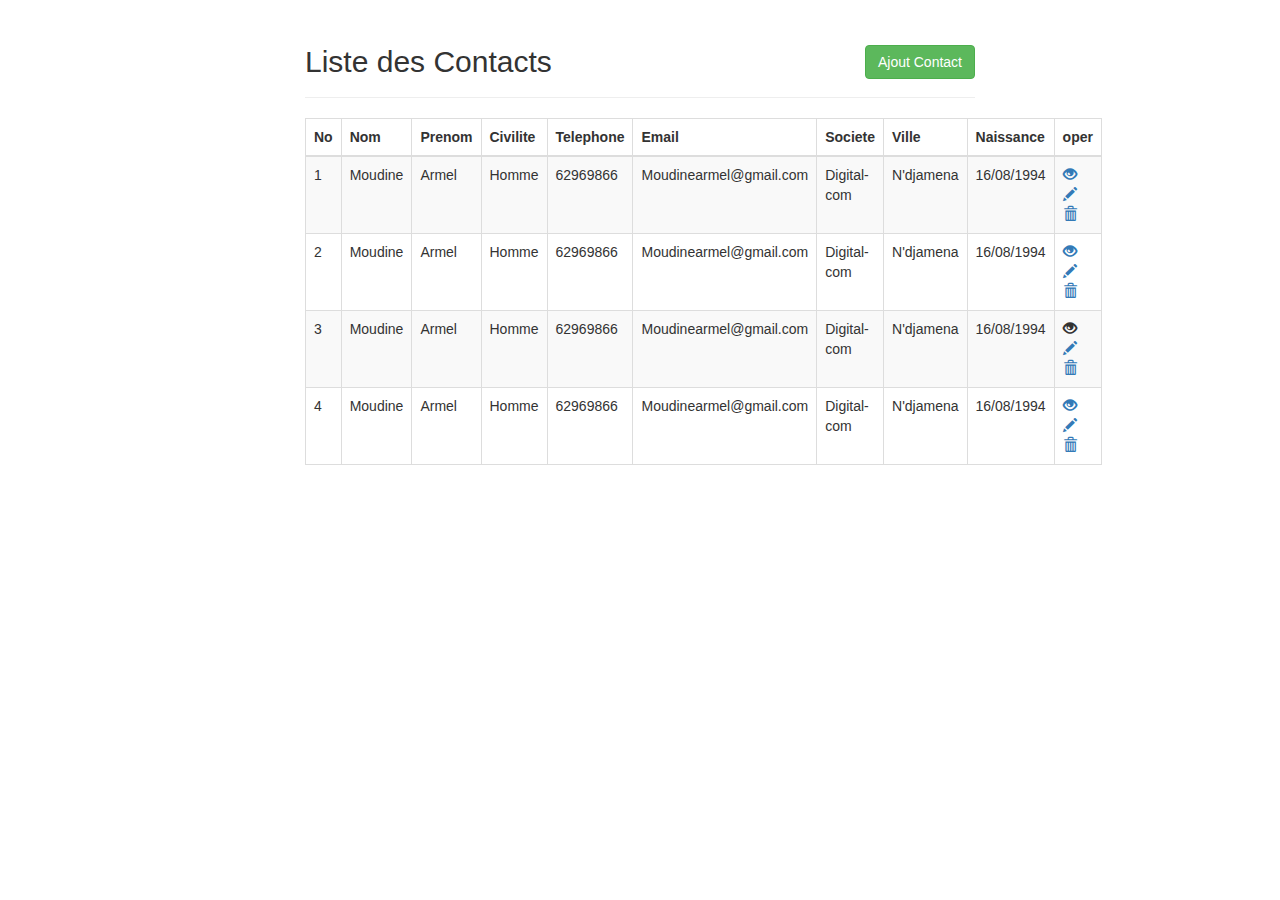
<file: index.html>
<!DOCTYPE html>
<html lang="en">
<head>
    <meta charset="UTF-8">
    <title>gestion des contact</title>
    <link rel="stylesheet" href="https://maxcdn.bootstrapcdn.com/bootstrap/3.3.7/css/bootstrap.css">
    <script src="https://ajax.googleapis.com/ajax/libs/jquery/1.12.4/jquery.min.js"></script>
    <script src="https://maxcdn.bootstrapcdn.com/bootstrap/3.3.7/js/bootstrap.js"></script>
    <link rel="stylesheet" href="css/styles.css">

</head>
<body>
<div class="wrapper">
    <div class="container-fluid">
        <div class="row">
            <div class="col-md-12">
                <div class="page-header clearfix">
                    <h2 class="pull-left">Liste des Contacts</h2>
                    <a href="html/ajouter.html" class="btn btn-success pull-right">Ajout Contact</a>
                </div>

                <table class='table table-bordered table-striped'>
                      <thead>
                            <tr>
                                <th>No</th>
                                <th>Nom</th>
                                <th>Prenom</th>
                                <th>Civilite</th>
                                <th>Telephone</th>
                                <th>Email</th>
                                <th>Societe</th>
                                <th>Ville</th>
                                <th>Naissance</th>
                                <th>oper</th>
                            </tr>
                      </thead>
                      <tbody>
                          <tr>
                              <td>1</td>
                              <td>Moudine</td>
                              <td>Armel</td>
                              <td>Homme</td>
                              <td>62969866</td>
                              <td>Moudinearmel@gmail.com</td>
                              <td>Digital-com</td>
                              <td>N'djamena</td>
                              <td>16/08/1994</td>
                              <td>
                                  <a href='html/detail.html' title='detail' data-toggle='tooltip'><span class='glyphicon glyphicon-eye-open'></span></a>
                                  <a href='html/editer.html' title='editer' data-toggle='tooltip'><span class='glyphicon glyphicon-pencil'></span></a>
                                  <a href='' title='Supprimer' data-toggle='tooltip'><span class='glyphicon glyphicon-trash'></span></a>
                              </td>
                          </tr>
                          <tr>
                              <td>2</td>
                              <td>Moudine</td>
                              <td>Armel</td>
                              <td>Homme</td>
                              <td>62969866</td>
                              <td>Moudinearmel@gmail.com</td>
                              <td>Digital-com</td>
                              <td>N'djamena</td>
                              <td>16/08/1994</td>
                              <td>
                                  <a href='html/detail.html' title='detail' data-toggle='tooltip'><span class='glyphicon glyphicon-eye-open'></span></a>
                                  <a href='html/editer.html' title='editer' data-toggle='tooltip'><span class='glyphicon glyphicon-pencil'></span></a>
                                  <a href='' title='Supprimer' data-toggle='tooltip'><span class='glyphicon glyphicon-trash'></span></a>
                              </td>
                          </tr>
                          <tr>
                              <td>3</td>
                              <td>Moudine</td>
                              <td>Armel</td>
                              <td>Homme</td>
                              <td>62969866</td>
                              <td>Moudinearmel@gmail.com</td>
                              <td>Digital-com</td>
                              <td>N'djamena</td>
                              <td>16/08/1994</td>
                              <td>
                                  <i
                                  <a href='html/detail.html' title='detail' data-toggle='tooltip'><span class='glyphicon glyphicon-eye-open'></span></a>
                                  <a href='html/editer.html' title='editer' data-toggle='tooltip'><span class='glyphicon glyphicon-pencil'></span></a>
                                  <a href='' title='Supprimer' data-toggle='tooltip'><span class='glyphicon glyphicon-trash'></span></a>
                              </td>
                          </tr>
                          <tr>
                              <td>4</td>
                              <td>Moudine</td>
                              <td>Armel</td>
                              <td>Homme</td>
                              <td>62969866</td>
                              <td>Moudinearmel@gmail.com</td>
                              <td>Digital-com</td>
                              <td>N'djamena</td>
                              <td>16/08/1994</td>
                              <td>
                                  <a href='html/detail.html' title='detail' data-toggle='tooltip'><span class='glyphicon glyphicon-eye-open'></span></a>
                                  <a href='html/editer.html' title='editer' data-toggle='tooltip'><span class='glyphicon glyphicon-pencil'></span></a>
                                  <a href='supprimer' title='Supprimer' data-toggle='tooltip'><span class='glyphicon glyphicon-trash'></span></a>
                              </td>
                          </tr>
                      </tbody>
                </table>
            </div>
        </div>
    </div>
</div>

</body>
</html>
</file>
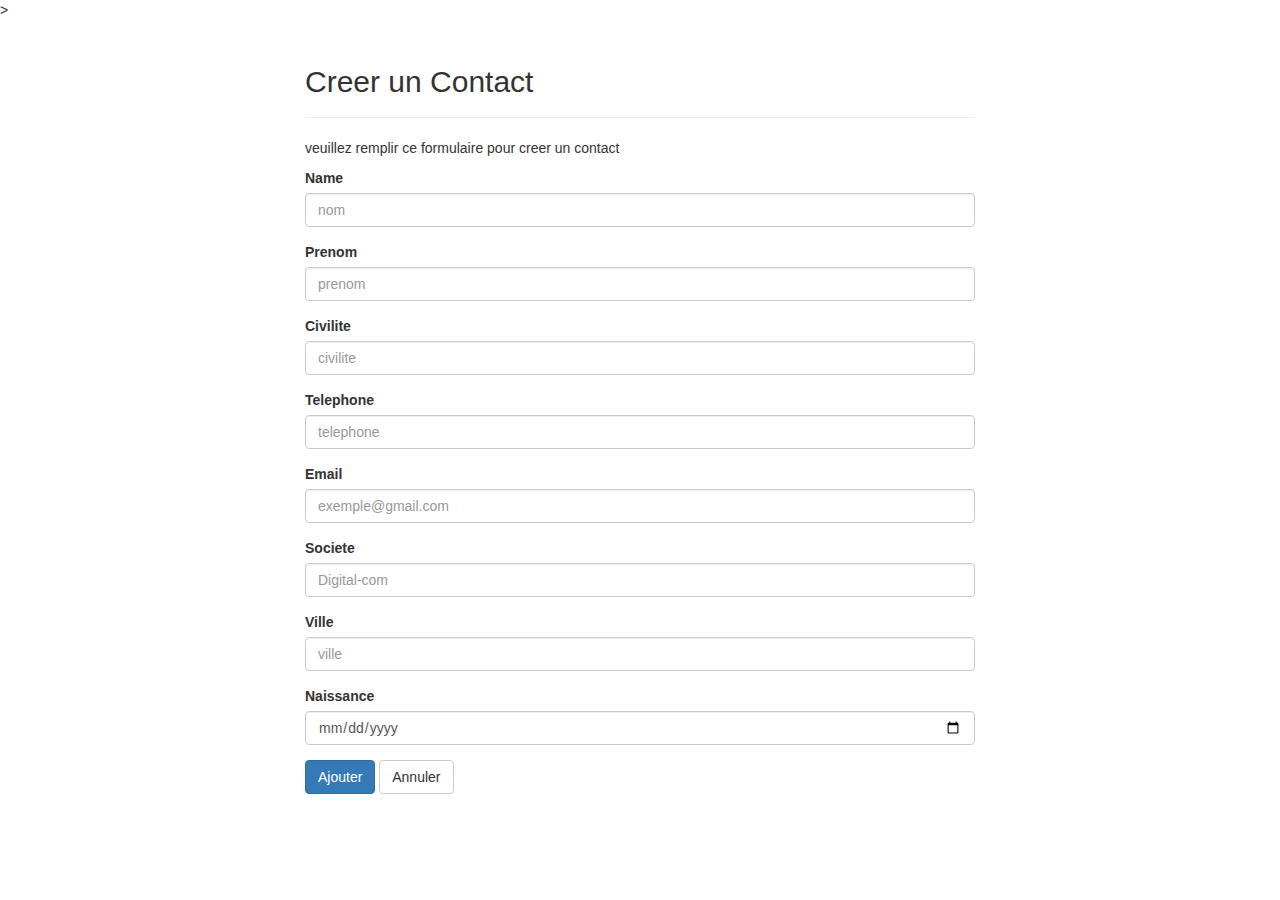
<file: html/ajouter.html>
<!DOCTYPE html>
<html lang="en">
<head>
    <meta charset="UTF-8">
    <title>Ajouter Contact</title>
    <link rel="stylesheet" href="https://maxcdn.bootstrapcdn.com/bootstrap/3.3.7/css/bootstrap.css">
    <link rel="stylesheet" href="../css/styles.css">
    <script src="https://ajax.googleapis.com/ajax/libs/jquery/1.12.4/jquery.min.js"></script>

    <script type="application/javascript">
        $(document).ready(function(){
            $('creer').click(){
                alert('conctact ajoute')
            }
        });
    </script>>

</head>
<body>
<div class="wrapper">
    <div class="container-fluid">
        <div class="row">
            <div class="col-md-12">
                <div class="page-header">
                    <h2>Creer un Contact</h2>
                </div>
                <p>veuillez remplir ce formulaire pour creer un contact</p>
                <form action="#" method="post">
                   <div class="form-group">
                        <label class="control-label">Name</label>
                        <input type="text" name="name" class="form-control" required placeholder="nom">
                    </div>
                    <div class="form-group">
                        <label class="control-label">Prenom</label>
                        <input type="text" name="prenom" class="form-control" required placeholder="prenom">
                    </div>
                    <div class="form-group">
                        <label class="control-label">Civilite</label>
                        <input type="text" name="civilite" class="form-control" placeholder="civilite">
                    </div>
                    <div class="form-group">
                        <label class="control-label">Telephone</label>
                        <input type="tel" name="telephone" class="form-control" placeholder="telephone">
                    </div>
                    <div class="form-group">
                        <label class="control-label">Email</label>
                        <input type="email" name="email" class="form-control" placeholder="exemple@gmail.com">
                    </div>
                    <div class="form-group">
                        <label class="control-label">Societe</label>
                        <input type="text" name="societe" class="form-control" placeholder="Digital-com">
                    </div>
                    <div class="form-group">
                        <label class="control-label">Ville</label>
                        <input type="text" name="ville" class="form-control" placeholder="ville">
                    </div>
                    <div class="form-group">
                        <label class="control-label">Naissance</label>
                        <input type="date" name="date" class="form-control" placeholder="date naissance">
                    </div>
                <input type="submit" class="btn btn-primary creer" value="Ajouter">
                <a href="../index.html" class="btn btn-default">Annuler</a>
                </form>
            </div>
        </div>
    </div>
</div>
</body>
</html>
</file>
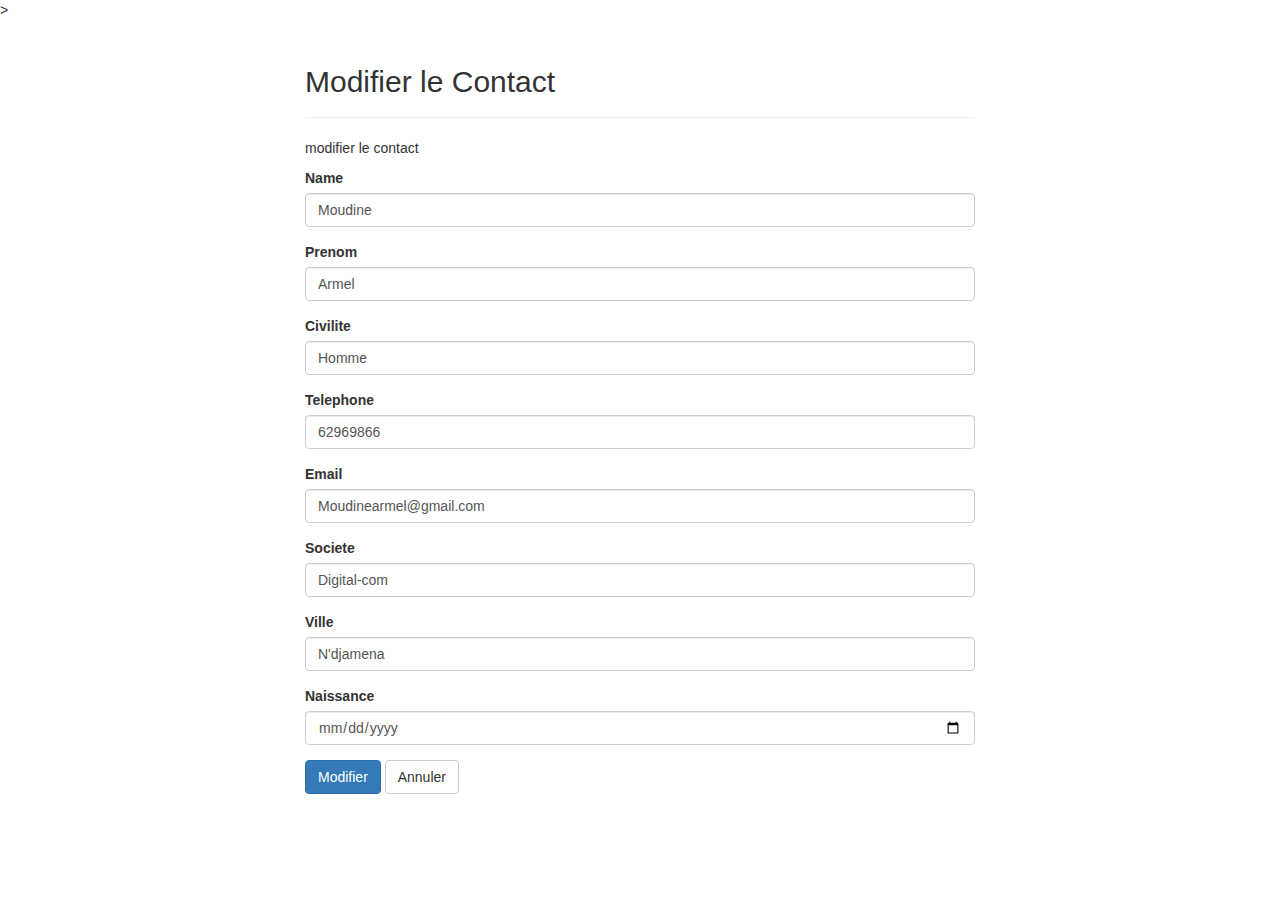
<file: html/editer.html>
<!DOCTYPE html>
<html lang="en">
<head>
    <meta charset="UTF-8">
    <title>Ajouter Contact</title>
    <link rel="stylesheet" href="https://maxcdn.bootstrapcdn.com/bootstrap/3.3.7/css/bootstrap.css">
    <link rel="stylesheet" href="../css/styles.css">
    <script src="https://ajax.googleapis.com/ajax/libs/jquery/1.12.4/jquery.min.js"></script>

    <script type="application/javascript">
        $(document).ready(function(){
            $('editer').click(){
                alert('conctact editer')
            }
        });
    </script>>

</head>
<body>
<div class="wrapper">
    <div class="container-fluid">
        <div class="row">
            <div class="col-md-12">
                <div class="page-header">
                    <h2>Modifier le Contact</h2>
                </div>
                <p>modifier le contact</p>
                <form action="#" method="post">
                    <div class="form-group">
                        <label class="control-label">Name</label>
                        <input type="text" name="name" class="form-control"  value="Moudine">
                    </div>
                    <div class="form-group">
                        <label class="control-label">Prenom</label>
                        <input type="text" name="prenom" class="form-control" required value="Armel">
                    </div>
                    <div class="form-group">
                        <label class="control-label">Civilite</label>
                        <input type="text" name="civilite" class="form-control" value="Homme">
                    </div>
                    <div class="form-group">
                        <label class="control-label">Telephone</label>
                        <input type="tel" name="telephone" class="form-control" value="62969866">
                    </div>
                    <div class="form-group">
                        <label class="control-label">Email</label>
                        <input type="email" name="email" class="form-control" value="Moudinearmel@gmail.com">
                    </div>
                    <div class="form-group">
                        <label class="control-label">Societe</label>
                        <input type="text" name="societe" class="form-control" value="Digital-com">
                    </div>
                    <div class="form-group">
                        <label class="control-label">Ville</label>
                        <input type="text" name="ville" class="form-control" value="N'djamena">
                    </div>
                    <div class="form-group">
                        <label class="control-label">Naissance</label>
                        <input type="date" name="date" class="form-control" value="16/08/1994">
                    </div>
                    <input type="submit" class="btn btn-primary editer" value="Modifier">
                    <a href="../index.html" class="btn btn-default">Annuler</a>
                </form>
            </div>
        </div>
    </div>
</div>
</body>
</html>
</file>
<file: css/styles.css>
.wrapper{
    width: 700px;
    margin: 5px auto;
}
.page-header h2{
    margin-top: 0;
}
table tr td:last-child a{
    margin-right: 15px;
}
</file>
